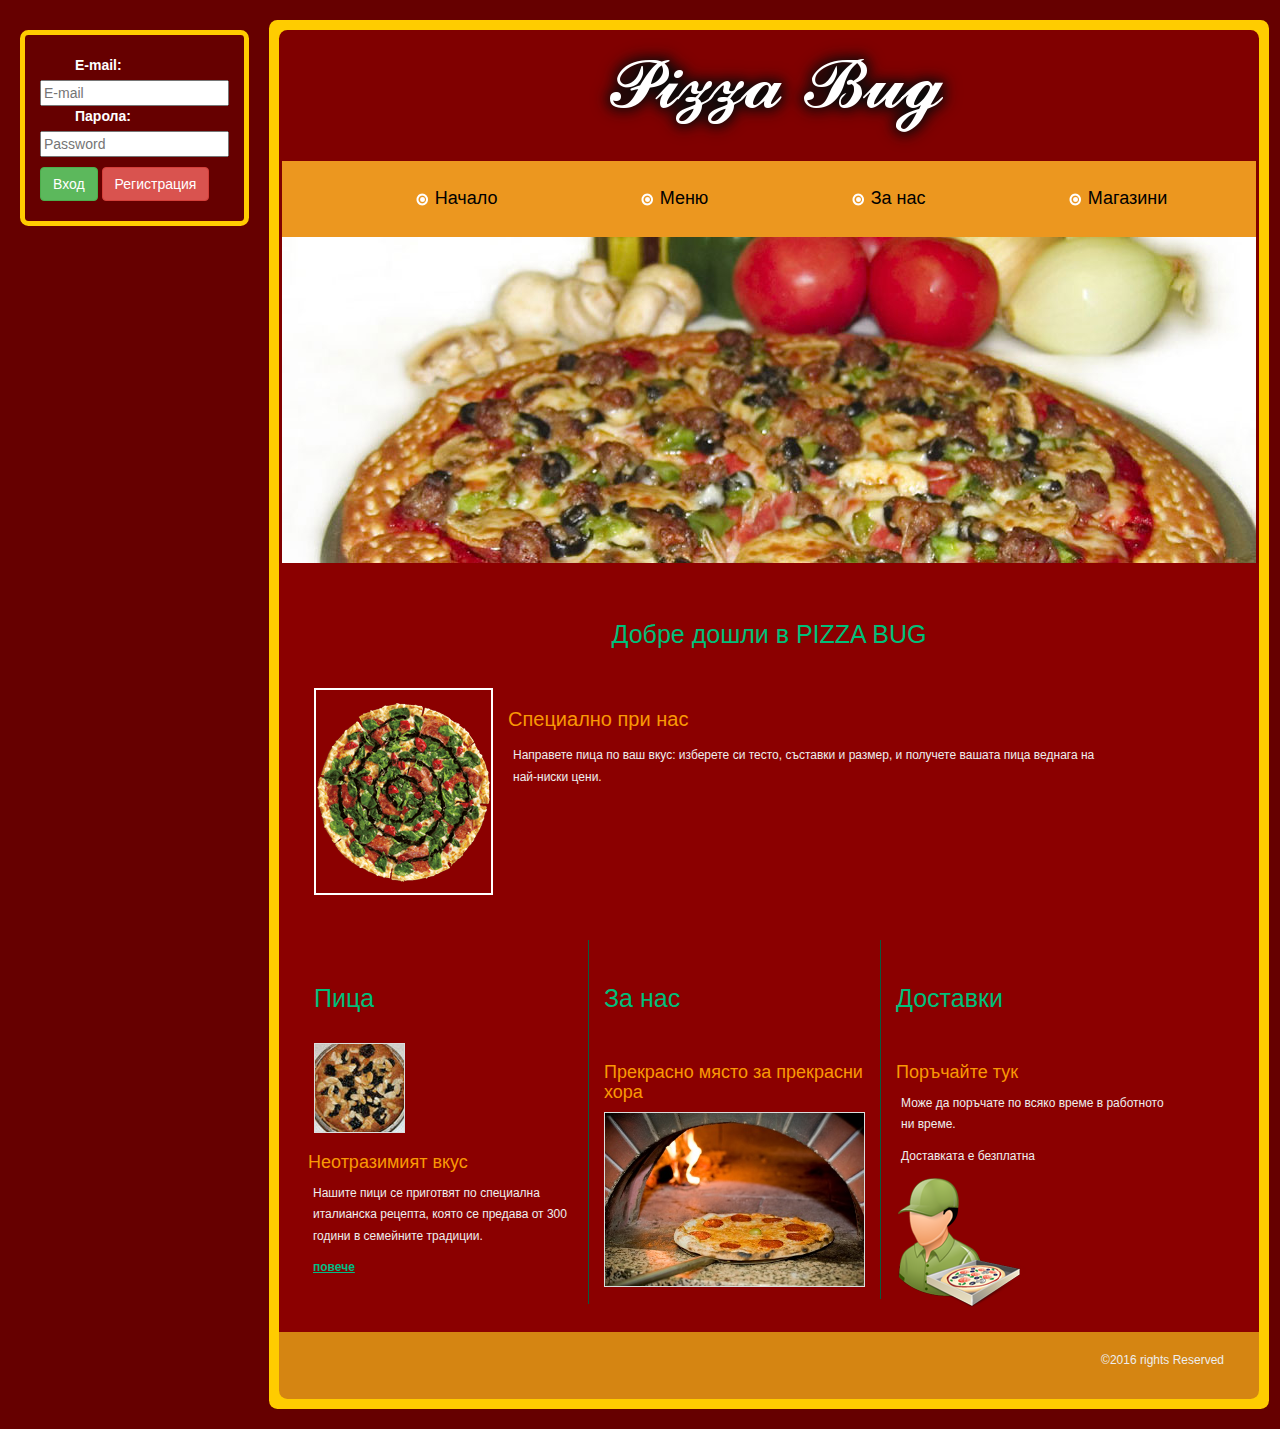
<file: front-end/index.html>
<!--A Design by W3layouts
Author: W3layout
Author URL: http://w3layouts.com
License: Creative Commons Attribution 3.0 Unported
License URL: http://creativecommons.org/licenses/by/3.0/
-->
<!DOCTYPE HTML>
<head>
<title>Pizza-Bug | Начало</title>
<meta http-equiv="Content-Type" content="text/html; charset=utf-8" />
<link href="css/style.css" rel="stylesheet" type="text/css" media="all" />
<link href="bootstrap-3.3.6-dist/css/bootstrap.css" rel="stylesheet"
	type="text/css" media="all" />
<script src="js/jquery-2.2.0.min.js"></script>
<script src="js/custom.js"></script>
</head>
<body>
	<div id="left_side_content">
		<div id="login" class="login">
			<form name="login">
				<label for="email">E-mail:</label>
				<input id="email" type="text" placeholder="E-mail" value="">
				<label for="password">Парола:</label>
				<input id="password" type="password" placeholder="Password" value="">
				<div>
					<button class="btn btn-success">Вход</button>
					<a class="btn btn-danger" href="register.html">Регистрация</a>
				</div>
			</form>
		</div>
	</div>
	<div class="wrap">
		<div class="wrapper">
			<div class="header">
				<div class="header_top">
					<div class="logo">
						<a href="#"><img src="images/pizza/logo1.png" alt="" /></a>
					</div>
					<div class="clear"></div>
				</div>
				<div class="header_bottom">
					<div class="menu">
						<ul>
							<li><a href="index.html"><img src="images/list_img.png"
									alt="" />Начало</a></li>
							<li><a href="menu.html"><img src="images/list_img.png"
									alt="" />Меню</a></li>
							<li><a href="about.html"><img src="images/list_img.png"
									alt="" />За нас</a></li>
							<li><a href="shops.html"><img src="images/list_img.png"
									alt="" />Магазини</a></li>
						</ul>
					</div>
					<div class="header_img">
						<img src="images/header_img.jpg" alt="" />
					</div>
				</div>
			</div>
			<div class="main">
				<div class="main_top">
					<h1>Добре дошли в PIZZA BUG</h1>
					<div class="clear"></div>
				</div>
				<div class="content_top">
					<div class="content_top_img">
						<img src="images/pizza/pizza_CherryPepperBombshell.png" alt="" />
					</div>
					<div class="content_top_data">
						<h3>Специално при нас</h3>
						<p>Направете пица по ваш вкус: изберете си тесто, съставки и размер, и получете вашата пица веднага на най-ниски цени.
						</p>
					</div>
					<div class="clear"></div>
				</div>
				<div class="boxes">
					<div class="box1">
						<div class="box_top">
							<h2>Пица</h2>
							<div class="clear"></div>
						</div>
						<div class="box1_img">
							<img src="images/box1_img.jpg" alt="" />
						</div>
						<div class="box1_data">
						
							<h3>Неотразимият вкус</h3>
							<p>Нашите пици се приготвят по специална италианска рецепта, която се предава от 300 години в семейните традиции.</p>
							<p>
								<span>повече</span>
							</p>
						</div>
						<div class="clear"></div>
					</div>
					<div class="box2">
						<div class="box_top">
							<h2>За нас</h2>
							<div class="clear"></div>
						</div>
						<div class="box2_data">
							<h3>Прекрасно място за прекрасни хора</h3>
						</div>
						<div class="box1_img">
							<img src="images/pizza/pizzeria1.jpg" alt="" />
						</div>
					</div>
					<div class="box3">
						<div class="box_top">
							<h2>Доставки</h2>
							<div class="clear"></div>
						</div>
						<div class="box1_data">
							<h3>Поръчайте тук</h3>
							<p>Може да поръчате по всяко време в работното ни време.</p>
							<p>Доставката е безплатна</p>
							<div class="box3_img">
								<img src="images/delivery.png" alt="" />
							</div>
						</div>
						<div class="clear"></div>
					</div>
					<div class="clear"></div>
				</div>
			</div>
			<div class="footer">
				<div class="copy_right">
					<p>©2016 rights Reserved</p>
				</div>
			</div>
		</div>
	</div>
</body>
</html>
</file>
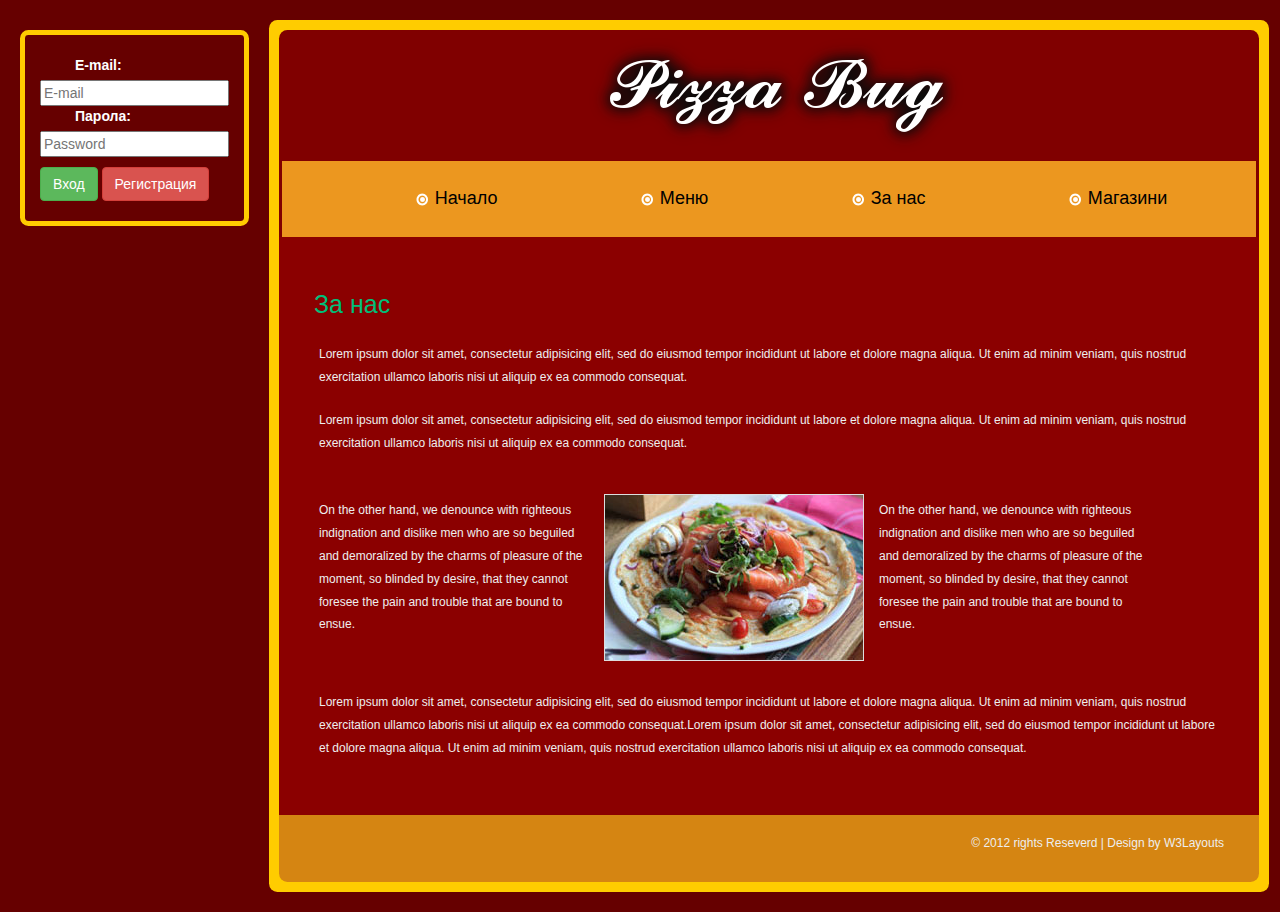
<file: front-end/about.html>
<!--A Design by W3layouts
Author: W3layout
Author URL: http://w3layouts.com
License: Creative Commons Attribution 3.0 Unported
License URL: http://creativecommons.org/licenses/by/3.0/
-->
<!DOCTYPE HTML>
<head>
<title>Pizza-Bug | За нас</title>
<meta http-equiv="Content-Type" content="text/html; charset=utf-8" />
<link href="css/style.css" rel="stylesheet" type="text/css" media="all"/>
<link href="bootstrap-3.3.6-dist/css/bootstrap.css" rel="stylesheet" type="text/css" media="all"/>
<script src="js/jquery-2.2.0.min.js"></script>
<script src="js/custom.js"></script>
</head>
<body>
	<div id="left_side_content">
		<div id="login" class="login">
			<form name="login">
				<label for="email">E-mail:</label>
				<input id="email" type="text" placeholder="E-mail" value="">
				<label for="password">Парола:</label>
				<input id="password" type="password" placeholder="Password" value="">
				<div>
					<button class="btn btn-success">Вход</button>
					<a class="btn btn-danger" href="register.html">Регистрация</a>
				</div>
			</form>
		</div>
	</div>
<div class="wrap">
	<div class="wrapper">
	   <div class="header">
		  <div class="header_top">
			  <div class="logo">
				 <a href="index.html"><img src="images/pizza/logo1.png" alt="" /></a>
			 </div>
		<div class="clear"></div>
		</div>
	   <div class="header_bottom">
           <div class="menu">
			<ul>
				<li><a href="index.html"><img src="images/list_img.png" alt="" />Начало</a></li>
				<li><a href="menu.html"><img src="images/list_img.png" alt="" />Меню</a></li>
				<li><a href="about.html"><img src="images/list_img.png" alt="" />За нас</a></li>
				<li><a href="shops.html"><img src="images/list_img.png" alt="" />Магазини</a></li>
			</ul>
         </div>
       </div>
    </div>
 <div class="main">
     <div class="main_top">
          <h2>За нас</h2>
      <div class="clear"></div>
     </div>
       <div class="about_data">
		 <p>Lorem ipsum dolor sit amet, consectetur adipisicing elit, sed do eiusmod tempor incididunt ut labore et dolore magna aliqua. Ut enim ad minim veniam, quis nostrud exercitation ullamco laboris nisi ut aliquip ex ea commodo consequat.</p>
		 <p>Lorem ipsum dolor sit amet, consectetur adipisicing elit, sed do eiusmod tempor incididunt ut labore et dolore magna aliqua. Ut enim ad minim veniam, quis nostrud exercitation ullamco laboris nisi ut aliquip ex ea commodo consequat.</p>
         <div class="grid">
            <div class="grid_data">
                <p>On the other hand, we denounce with righteous indignation and dislike men who are so beguiled and demoralized by the charms of pleasure of the moment, so blinded by desire, that they cannot foresee the pain and trouble that are bound to ensue.</p>
            </div>
                <img src="images/about_img1.jpg" alt="" />
			<div class="grid_data">
			<p>On the other hand, we denounce with righteous indignation and dislike men who are so beguiled and demoralized by the charms of pleasure of the moment, so blinded by desire, that they cannot foresee the pain and trouble that are bound to ensue.</p>
			</div>
             <div class="clear"></div>
         </div>
             <p>Lorem ipsum dolor sit amet, consectetur adipisicing elit, sed do eiusmod tempor incididunt ut labore et dolore magna aliqua. Ut enim ad minim veniam, quis nostrud exercitation ullamco laboris nisi ut aliquip ex ea commodo consequat.Lorem ipsum dolor sit amet, consectetur adipisicing elit, sed do eiusmod tempor incididunt ut labore et dolore magna aliqua. Ut enim ad minim veniam, quis nostrud exercitation ullamco laboris nisi ut aliquip ex ea commodo consequat.</p>
         </div>
  </div>
     <div class="footer">
         <div class="copy_right">
	        <p>© 2012 rights Reseverd | Design by<a href="http://www.w3layouts.com"> W3Layouts</a></p>
	     </div>
      </div>
</div>
</div>
</body>
</html>
</file>
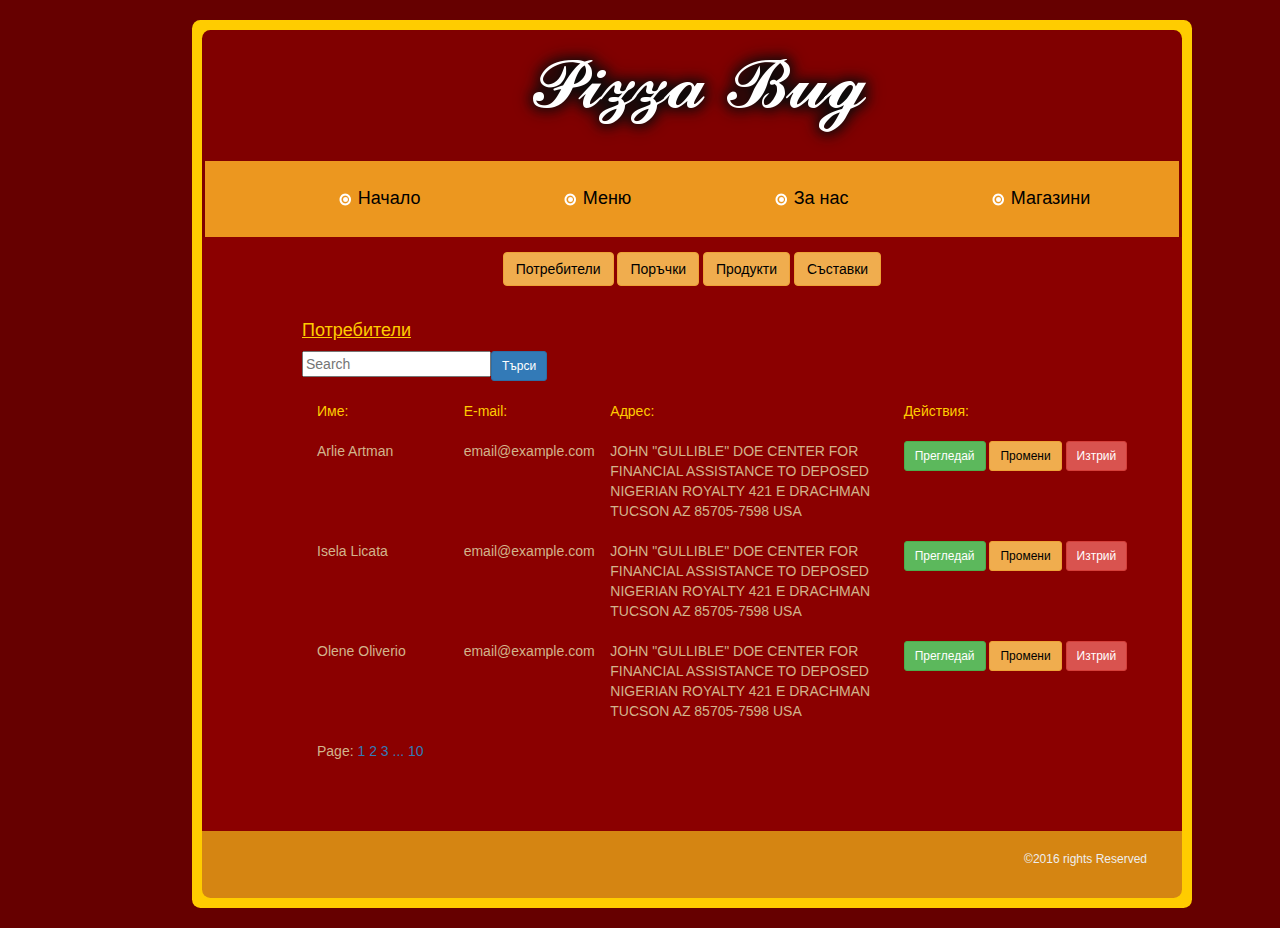
<file: front-end/admin.html>
<!--A Design by W3layouts
Author: W3layout
Author URL: http://w3layouts.com
License: Creative Commons Attribution 3.0 Unported
License URL: http://creativecommons.org/licenses/by/3.0/
-->
<!DOCTYPE HTML>
<head>
<title>Pizza-Bug | Меню</title>
<meta http-equiv="Content-Type" content="text/html; charset=utf-8" />
<link href="css/style.css" rel="stylesheet" type="text/css" media="all" />
<link href="bootstrap-3.3.6-dist/css/bootstrap.css" rel="stylesheet"
	type="text/css" media="all" />
<script src="js/jquery-2.2.0.min.js"></script>
<script src="js/custom.js"></script>
</head>
<body>
	<div id="left_side_content">&nbsp;</div>
	<div class="wrap">
		<div class="wrapper">
			<div class="header">
				<div class="header_top">
					<div class="logo">
						<a href="index.html"><img src="images/pizza/logo1.png" alt="" /></a>
					</div>
					<div class="clear"></div>
				</div>
				<div class="header_bottom">
					<div class="menu">
						<ul>
							<li><a href="index.html"><img src="images/list_img.png"
									alt="" />Начало</a></li>
							<li><a href="menu.html"><img src="images/list_img.png"
									alt="" />Меню</a></li>
							<li><a href="about.html"><img src="images/list_img.png"
									alt="" />За нас</a></li>
							<li><a href="shops.html"><img src="images/list_img.png"
									alt="" />Магазини</a></li>
						</ul>
					</div>
				</div>
			</div>
			<div class="main">
				<div class="main_top">
					<p>
						<button type="button" class="btn btn btn-warning">Потребители</button>
						<button type="button" class="btn btn btn-warning">Поръчки</button>
						<button type="button" class="btn btn btn-warning">Продукти</button>
						<button type="button" class="btn btn btn-warning">Съставки</button>
					</p>
					<div class="clear"></div>
				</div>
				<div class="admin_panel">
					<h4>Потребители</h4>
					<div class="search_field"><input type="text" value="" placeholder="Search" /><button class="btn btn-sm btn-primary">Търси</button></div>
					<div class="container table">
						<div class="row table_head">
							<div class="col-sm-2">
								Име:
							</div>
							<div class="col-sm-2">
								E-mail:
							</div>
							<div class="col-sm-4">
								Адрес:
							</div>
							<div class="col-sm-4">
								Действия:
							</div>
						</div>
						<div class="row">
							<div class="col-sm-2">
								Arlie Artman
							</div>
							<div class="col-sm-2">
								email@example.com
							</div>
							<div class="col-sm-4">
								JOHN "GULLIBLE" DOE
							    CENTER FOR FINANCIAL ASSISTANCE TO DEPOSED NIGERIAN ROYALTY
							    421 E DRACHMAN
							    TUCSON AZ 85705-7598
							    USA
							</div>
							<div class="col-sm-4">
								<a class="btn btn-sm btn-success">Прегледай</a>
								<a class="btn btn-sm btn-warning">Промени</a>
								<a class="btn btn-sm btn-danger">Изтрий</a>
							</div>
						</div>
						<div class="row">
							<div class="col-sm-2">
								Isela Licata
							</div>
							<div class="col-sm-2">
								email@example.com
							</div>
							<div class="col-sm-4">
								JOHN "GULLIBLE" DOE
							    CENTER FOR FINANCIAL ASSISTANCE TO DEPOSED NIGERIAN ROYALTY
							    421 E DRACHMAN
							    TUCSON AZ 85705-7598
							    USA
							</div>
							<div class="col-sm-4">
								<a class="btn btn-sm btn-success">Прегледай</a>
								<a class="btn btn-sm btn-warning">Промени</a>
								<a class="btn btn-sm btn-danger">Изтрий</a>
							</div>
						</div>
						<div class="row">
							<div class="col-sm-2">
								Olene Oliverio
							</div>
							<div class="col-sm-2">
								email@example.com
							</div>
							<div class="col-sm-4">
								JOHN "GULLIBLE" DOE
							    CENTER FOR FINANCIAL ASSISTANCE TO DEPOSED NIGERIAN ROYALTY
							    421 E DRACHMAN
							    TUCSON AZ 85705-7598
							    USA
							</div>
							<div class="col-sm-4">
								<a class="btn btn-sm btn-success">Прегледай</a>
								<a class="btn btn-sm btn-warning">Промени</a>
								<a class="btn btn-sm btn-danger">Изтрий</a>
							</div>
						</div>
						<div class="row">
							<div class="col-lg-12">
								Page: <a>1 2 3 ... 10</a>
							</div>
						</div>
					</div>
					<div class="clear"></div>
				</div>
			</div>
			<div class="footer">
				<div class="copy_right">
					<p>©2016 rights Reserved</p>
				</div>
			</div>
		</div>
	</div>
</body>
</html>
</file>
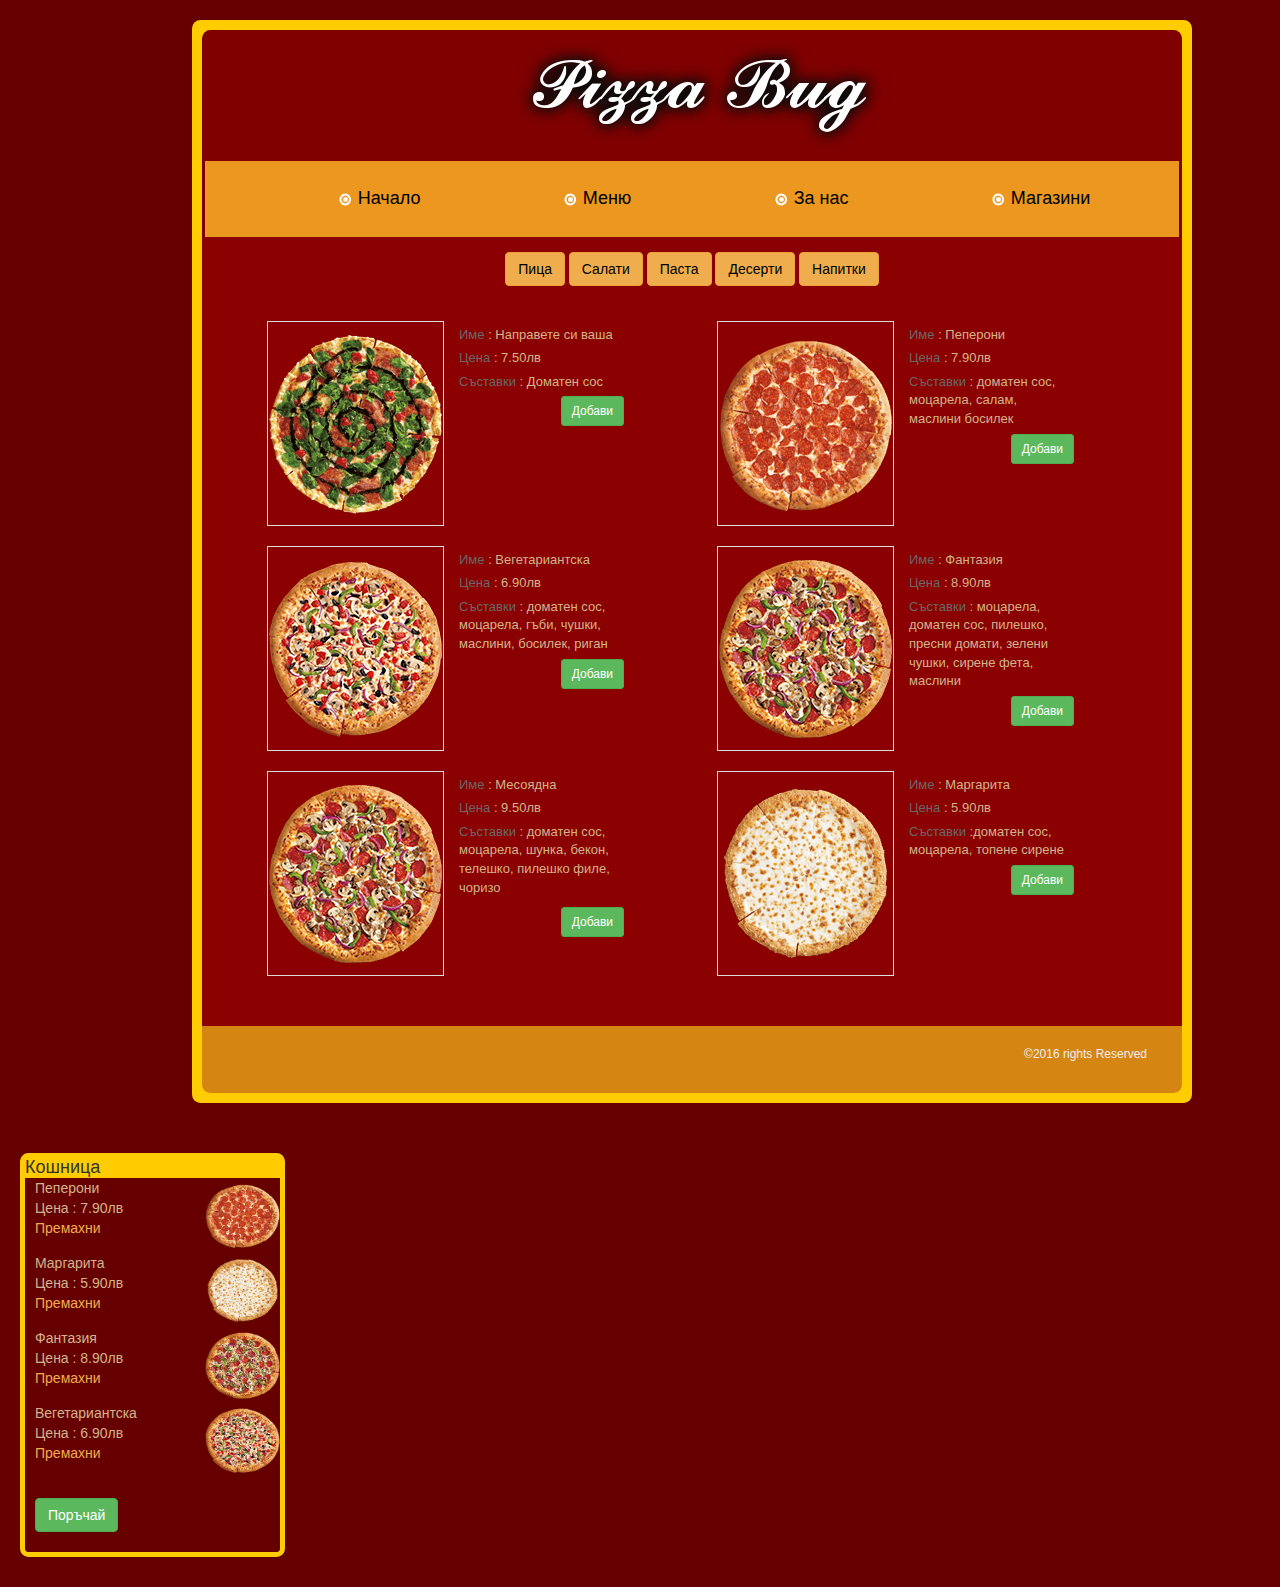
<file: front-end/logged_in-menu.html>
<!--A Design by W3layouts
Author: W3layout
Author URL: http://w3layouts.com
License: Creative Commons Attribution 3.0 Unported
License URL: http://creativecommons.org/licenses/by/3.0/
-->
<!DOCTYPE HTML>
<head>
<title>Pizza-Bug | Меню</title>
<meta http-equiv="Content-Type" content="text/html; charset=utf-8" />
<link href="css/style.css" rel="stylesheet" type="text/css" media="all" />
<link href="bootstrap-3.3.6-dist/css/bootstrap.css" rel="stylesheet"
	type="text/css" media="all" />
<script src="js/jquery-2.2.0.min.js"></script>
<script src="js/custom.js"></script>
</head>
<body>
	<div id="left_side_content">&nbsp;</div>
	<div class="wrap">
		<div class="wrapper">
			<div class="header">
				<div class="header_top">
					<div class="logo">
						<a href="index.html"><img src="images/pizza/logo1.png" alt="" /></a>
					</div>
					<div class="clear"></div>
				</div>
				<div class="header_bottom">
					<div class="menu">
						<ul>
							<li><a href="index.html"><img src="images/list_img.png"
									alt="" />Начало</a></li>
							<li><a href="menu.html"><img src="images/list_img.png"
									alt="" />Меню</a></li>
							<li><a href="about.html"><img src="images/list_img.png"
									alt="" />За нас</a></li>
							<li><a href="shops.html"><img src="images/list_img.png"
									alt="" />Магазини</a></li>
						</ul>
					</div>
				</div>
			</div>
			<div class="main">
				<div class="main_top">
					<p>
						<button type="button" class="btn btn btn-warning">Пица</button>
						<button type="button" class="btn btn btn-warning">Салати</button>
						<button type="button" class="btn btn btn-warning">Паста</button>
						<button type="button" class="btn btn btn-warning">Десерти</button>
						<button type="button" class="btn btn btn-warning">Напитки</button>
					</p>
					<div class="clear"></div>
				</div>
				<div class="about_data">
					<div class="pizza_details">
						<img src="images\pizza\pizza_CherryPepperBombshell.png" alt="" />
						<div class="desc">
							<ul>
								<li><span>Име</span> : Направете си ваша</li>
								<li><span>Цена</span> : 7.50лв</li>
								<li><span>Съставки</span> : Доматен сос</li>
								<li>
									<button type="button" class="btn btn-sm btn-success">Добави</button>
								</li>
							</ul>
						</div>
						<div class="clear"></div>
					</div>
					<div class="pizza_details">
						<img src="images/pizza/Pepperoni_Lovers_Pizza.png" alt="" />
						<div class="desc">
							<ul>
								<li><span>Име</span> : Пеперони</li>
								<li><span>Цена</span> : 7.90лв</li>
								<li><span>Съставки</span> : доматен сос, моцарела, салам,
									маслини босилек</li>
								<li>
									<button type="button" class="btn btn-sm btn-success">Добави</button>
								</li>
							</ul>
						</div>
						<div class="clear"></div>
					</div>
					<div class="pizza_details">
						<img src="images/pizza/Classic_Veggie_Lovers_Pizza.png" alt="" />
						<div class="desc">
							<ul>
								<li><span>Име</span> : Вегетариантска</li>
								<li><span>Цена</span> : 6.90лв</li>
								<li><span>Съставки</span> : доматен сос, моцарела, гъби,
									чушки, маслини, босилек, риган</li>
								<li>
									<button type="button" class="btn btn-sm btn-success">Добави</button>
								</li>
							</ul>
						</div>
						<div class="clear"></div>
					</div>
					<div class="pizza_details">
						<img src="images/pizza/Classic_Supreme_Pizza.png" alt="" />
						<div class="desc">
							<ul>
								<li><span>Име</span> : Фантазия</li>
								<li><span>Цена</span> : 8.90лв</li>
								<li><span>Съставки</span> : моцарела, доматен сос, пилешко,
									пресни домати, зелени чушки, сирене фета, маслини</li>
								<li></li>
								<li>
									<button type="button" class="btn btn-sm btn-success">Добави</button>
								</li>
							</ul>
						</div>
						<div class="clear"></div>
					</div>
					<div class="pizza_details">
						<img src="images/pizza/Classic_Supreme_Pizza.png" alt="" />
						<div class="desc">
							<ul>
								<li><span>Име</span> : Месоядна</li>
								<li><span>Цена</span> : 9.50лв</li>
								<li><span>Съставки</span> : доматен сос, моцарела, шунка,
									бекон, телешко, пилешко филе, чоризо</li>
								<li>
								<div class="dobavi_button">
									<button type="button" class="btn btn-sm btn-success">Добави</button>
								</div>
								</li>
								
							</ul>
						</div>
						<div class="clear"></div>
					</div>
					<div class="pizza_details">
						<img src="images/pizza/Ultimate_Cheese_Lovers_Pizza.png" alt="" />
						<div class="desc">
							<ul>
								<li><span>Име</span> : Маргарита</li>
								<li><span>Цена</span> : 5.90лв</li>
								<li><span>Съставки</span> :доматен сос, моцарела, топене
									сирене</li>
								<li>
									<button type="button" class="btn btn-sm btn-success">Добави</button>
								</li>
							</ul>
						</div>
						<div class="clear"></div>
					</div>

					<div class="clear"></div>
				</div>
			</div>
			<div class="footer">
				<div class="copy_right">
					<p>©2016 rights Reserved</p>
				</div>
			</div>
		</div>
	</div>
	<div id="right_side_content">
		<div id="shopping_cart">
			<div class="heading">
				<h4>Кошница</h4>
			</div>
			<div id="shopping_cart_container">
				<div class="product">
					<img src="images/pizza/Pepperoni_Lovers_Pizza.png" alt="Пеперони" width="75px" height="75px" />
					<div class="desc">
						<span>Пеперони<br />
						Цена : 7.90лв</span><br />
						<a href="javascript:;">Премахни</a>
					</div>
				</div>
				<div class="product">
					<img src="images/pizza/Ultimate_Cheese_Lovers_Pizza.png" alt="Маргарита" width="75px" height="75px" />
					<div class="desc">
						<span>Маргарита<br />
						Цена : 5.90лв</span><br />
						<a href="javascript:;">Премахни</a>
					</div>
				</div>
				<div class="product">
					<img src="images/pizza/Classic_Supreme_Pizza.png" alt="Фантазия" width="75px" height="75px" />
					<div class="desc">
						<span>Фантазия<br />
						Цена : 8.90лв</span><br />
						<a href="javascript:;">Премахни</a>
					</div>
				</div>
				<div class="product">
					<img src="images/pizza/Classic_Veggie_Lovers_Pizza.png" alt="Вегетариантска" width="75px" height="75px" />
					<div class="desc">
						<span>Вегетариантска<br />
						Цена : 6.90лв</span><br />
						<a href="javascript:;">Премахни</a>
					</div>
				</div>
			</div>
			<div class="bottom">
				<a class="btn btn-success">Поръчай</a>
			</div>
		</div>
	</div>
</body>
</html>
</file>
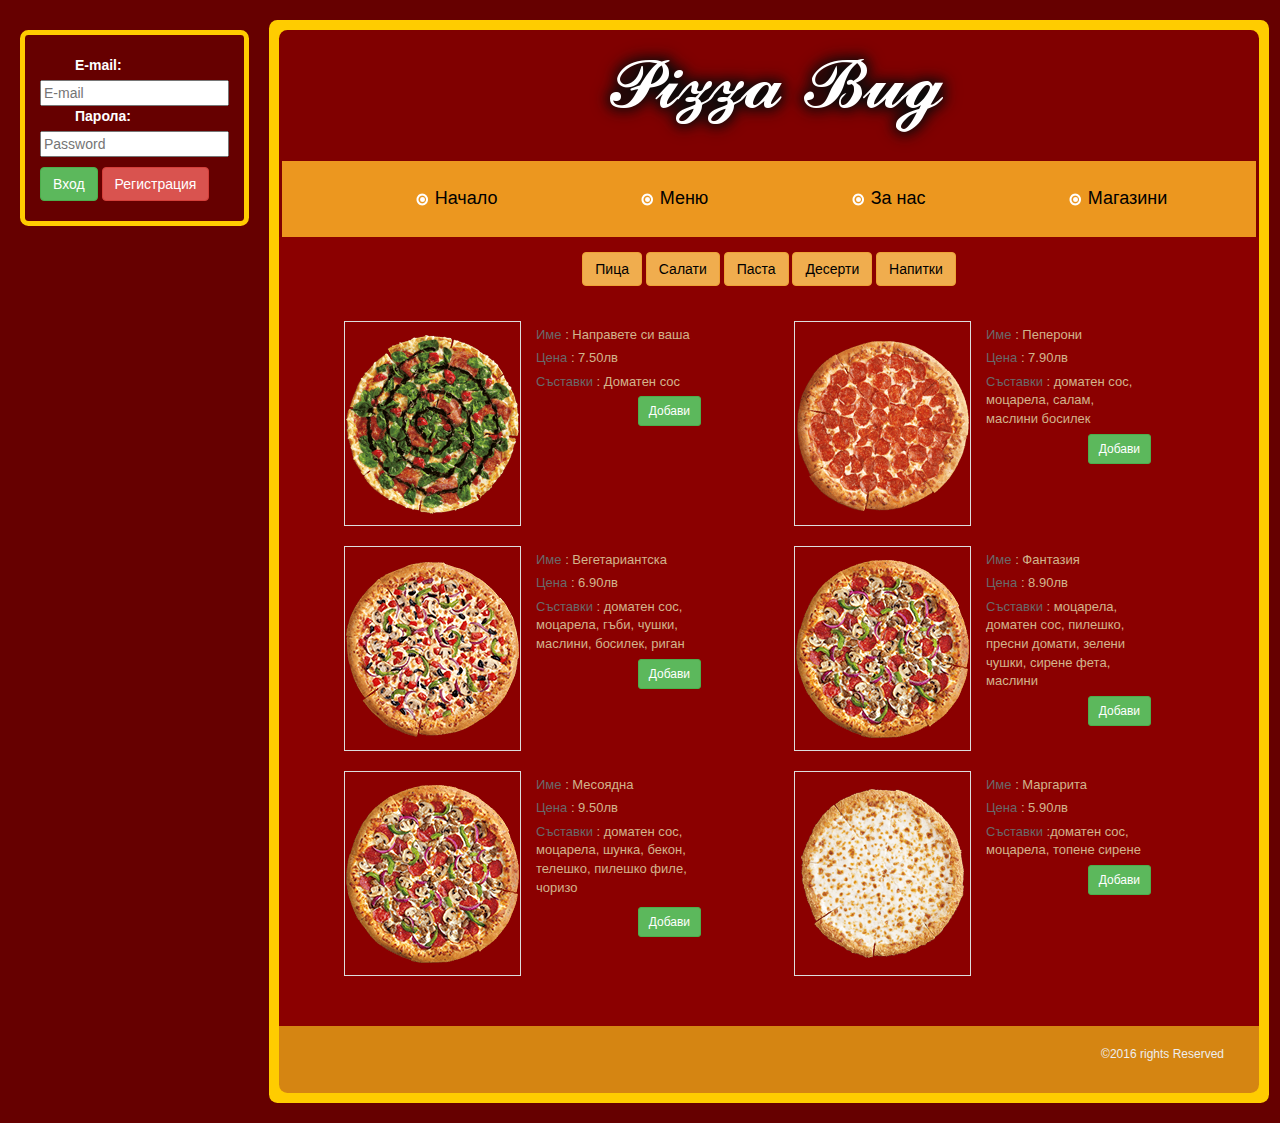
<file: front-end/menu.html>
<!--A Design by W3layouts
Author: W3layout
Author URL: http://w3layouts.com
License: Creative Commons Attribution 3.0 Unported
License URL: http://creativecommons.org/licenses/by/3.0/
-->
<!DOCTYPE HTML >
<html>
<title>Pizza-Bug | Меню</title>
<head>
<meta http-equiv="Content-Type" content="text/html; charset=utf-8" />
<link href="css/style.css" rel="stylesheet" type="text/css" media="all" />
<link href="bootstrap-3.3.6-dist/css/bootstrap.css" rel="stylesheet"
	type="text/css" media="all" />
<script src="js/jquery-2.2.0.min.js"></script>
<script src="js/custom.js"></script>
</head>
<body>
	<div id="left_side_content">
		<div id="login" class="login">
			<form name="login">
				<label for="email">E-mail:</label>
				<input id="email" type="text" placeholder="E-mail" value="">
				<label for="password">Парола:</label>
				<input id="password" type="password" placeholder="Password" value="">
				<div>
					<button class="btn btn-success">Вход</button>
					<a class="btn btn-danger" href="register.html">Регистрация</a>
				</div>
			</form>
		</div>
	</div>
	<div class="wrap">
		<div class="wrapper">
			<div class="header">
				<div class="header_top">
					<div class="logo">
						<a href="index.html"><img src="images/pizza/logo1.png" alt="" /></a>
					</div>
					<div class="clear"></div>
				</div>
				<div class="header_bottom">
					<div class="menu">
						<ul>
							<li><a href="index.html"><img src="images/list_img.png"
									alt="" />Начало</a></li>
							<li><a href="menu.html"><img src="images/list_img.png"
									alt="" />Меню</a></li>
							<li><a href="about.html"><img src="images/list_img.png"
									alt="" />За нас</a></li>
							<li><a href="shops.html"><img src="images/list_img.png"
									alt="" />Магазини</a></li>
						</ul>
					</div>
				</div>
			</div>
			<div class="main">
				<div class="main_top">
					<p>
						<button type="button" class="btn btn btn-warning">Пица</button>
						<button type="button" class="btn btn btn-warning">Салати</button>
						<button type="button" class="btn btn btn-warning">Паста</button>
						<button type="button" class="btn btn btn-warning">Десерти</button>
						<button type="button" class="btn btn btn-warning">Напитки</button>
					</p>
					<div class="clear"></div>
				</div>
				<div class="about_data">
					<div class="pizza_details">
						<img src="images\pizza\pizza_CherryPepperBombshell.png" alt="" />
						<div class="desc">
							<ul>
								<li><span>Име</span> : Направете си ваша</li>
								<li><span>Цена</span> : 7.50лв</li>
								<li><span>Съставки</span> : Доматен сос</li>
								<li>
									<button type="button" class="btn btn-sm btn-success">Добави</button>
								</li>
							</ul>
						</div>
						<div class="clear"></div>
					</div>
					<div class="pizza_details">
						<img src="images/pizza/Pepperoni_Lovers_Pizza.png" alt="" />
						<div class="desc">
							<ul>
								<li><span>Име</span> : Пеперони</li>
								<li><span>Цена</span> : 7.90лв</li>
								<li><span>Съставки</span> : доматен сос, моцарела, салам,
									маслини босилек</li>
								<li>
									<button type="button" class="btn btn-sm btn-success">Добави</button>
								</li>
							</ul>
						</div>
						<div class="clear"></div>
					</div>
					<div class="pizza_details">
						<img src="images/pizza/Classic_Veggie_Lovers_Pizza.png" alt="" />
						<div class="desc">
							<ul>
								<li><span>Име</span> : Вегетариантска</li>
								<li><span>Цена</span> : 6.90лв</li>
								<li><span>Съставки</span> : доматен сос, моцарела, гъби,
									чушки, маслини, босилек, риган</li>
								<li>
									<button type="button" class="btn btn-sm btn-success">Добави</button>
								</li>
							</ul>
						</div>
						<div class="clear"></div>
					</div>
					<div class="pizza_details">
						<img src="images/pizza/Classic_Supreme_Pizza.png" alt="" />
						<div class="desc">
							<ul>
								<li><span>Име</span> : Фантазия</li>
								<li><span>Цена</span> : 8.90лв</li>
								<li><span>Съставки</span> : моцарела, доматен сос, пилешко,
									пресни домати, зелени чушки, сирене фета, маслини</li>
								<li></li>
								<li>
									<button type="button" class="btn btn-sm btn-success">Добави</button>
								</li>
							</ul>
						</div>
						<div class="clear"></div>
					</div>
					<div class="pizza_details">
						<img src="images/pizza/Classic_Supreme_Pizza.png" alt="" />
						<div class="desc">
							<ul>
								<li><span>Име</span> : Месоядна</li>
								<li><span>Цена</span> : 9.50лв</li>
								<li><span>Съставки</span> : доматен сос, моцарела, шунка,
									бекон, телешко, пилешко филе, чоризо</li>
								<li>
								<div class="dobavi_button">
									<button type="button" class="btn btn-sm btn-success">Добави</button>
								</div>
								</li>
								
							</ul>
						</div>
						<div class="clear"></div>
					</div>
					<div class="pizza_details">
						<img src="images/pizza/Ultimate_Cheese_Lovers_Pizza.png" alt="" />
						<div class="desc">
							<ul>
								<li><span>Име</span> : Маргарита</li>
								<li><span>Цена</span> : 5.90лв</li>
								<li><span>Съставки</span> :доматен сос, моцарела, топене
									сирене</li>
								<li>
									<button type="button" class="btn btn-sm btn-success">Добави</button>
								</li>
							</ul>
						</div>
						<div class="clear"></div>
					</div>

					<div class="clear"></div>
				</div>
			</div>
			<div class="footer">
				<div class="copy_right">
					<p>©2016 rights Reserved</p>
				</div>
			</div>
		</div>
	</div>
</body>
</html>
</file>
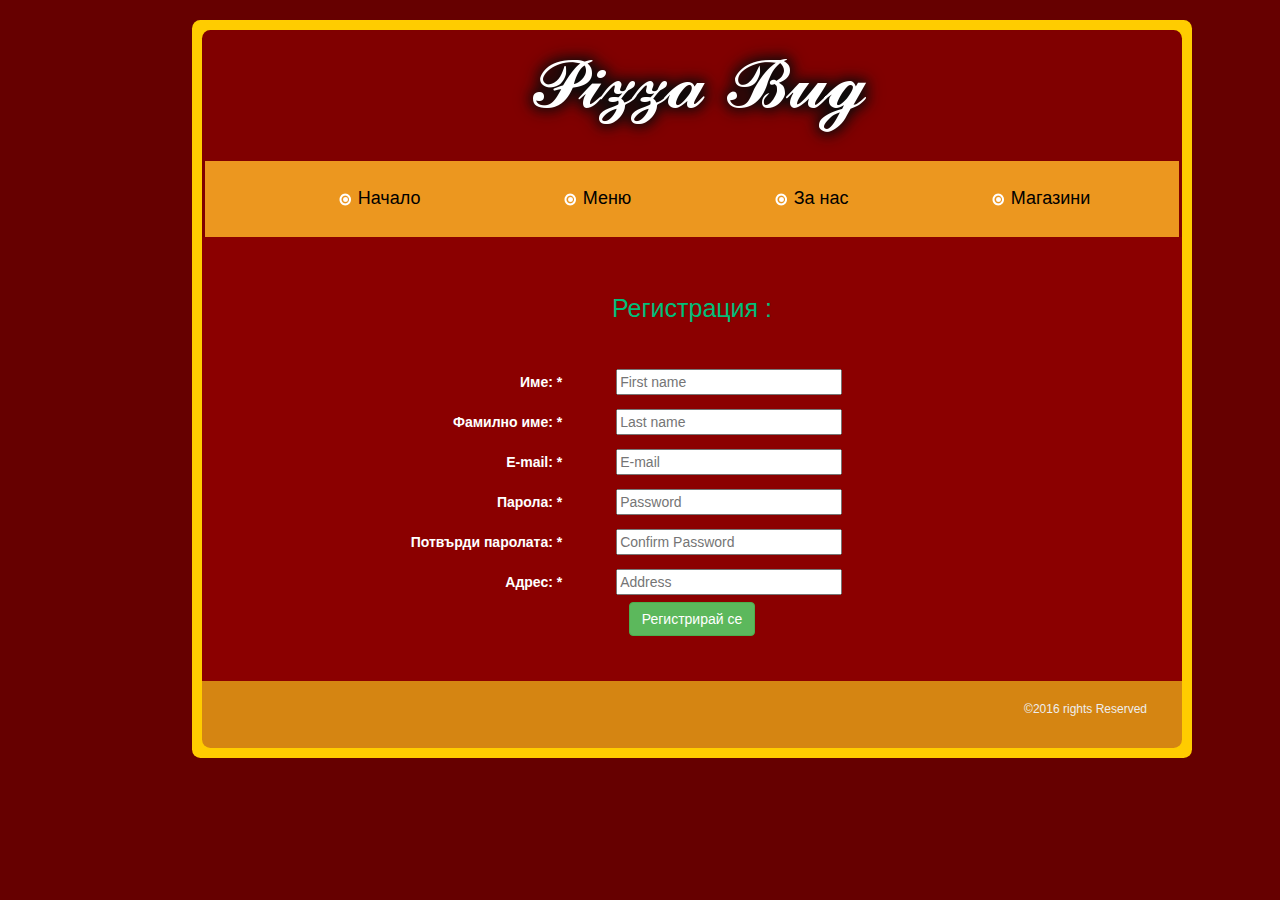
<file: front-end/register.html>
<!--A Design by W3layouts
Author: W3layout
Author URL: http://w3layouts.com
License: Creative Commons Attribution 3.0 Unported
License URL: http://creativecommons.org/licenses/by/3.0/
-->
<!DOCTYPE HTML>
<head>
<title>Pizza-Bug | Начало</title>
<meta http-equiv="Content-Type" content="text/html; charset=utf-8" />
<link href="css/style.css" rel="stylesheet" type="text/css" media="all" />
<link href="bootstrap-3.3.6-dist/css/bootstrap.css" rel="stylesheet"
	type="text/css" media="all" />
</head>
<body>
	<div id="left_side_content">&nbsp;</div>
	<div class="wrap">
		<div class="wrapper">
			<div class="header">
				<div class="header_top">
					<div class="logo">
						<a href="#"><img src="images/pizza/logo1.png" alt="" /></a>
					</div>
					<div class="clear"></div>
				</div>
				<div class="header_bottom">
					<div class="menu">
						<ul>
							<li><a href="index.html"><img src="images/list_img.png"
									alt="" />Начало</a></li>
							<li><a href="menu.html"><img src="images/list_img.png"
									alt="" />Меню</a></li>
							<li><a href="about.html"><img src="images/list_img.png"
									alt="" />За нас</a></li>
							<li><a href="shops.html"><img src="images/list_img.png"
									alt="" />Магазини</a></li>
						</ul>
					</div>
				</div>
			</div>
			<div class="main">
				<div class="main_top">
					<h1>Регистрация :</h1>
					<div class="clear"></div>
				</div>
				<div class="register_form" class="table">
					<form name="login">
						<div><label for="first_name">Име: *</label>
						<input id="first_name" type="text" placeholder="First name" value=""></div>
						<div><label for="last_name">Фамилно име: *</label>
						<input id="last_name" type="text" placeholder="Last name" value=""></div>
						<div><label for="email">E-mail: *</label>
						<input id="email" type="text" placeholder="E-mail" value=""></div>
						<div><label for="password">Парола: *</label>
						<input id="password" type="password" placeholder="Password" value=""></div>
						<div><label for="password2">Потвърди паролата: *</label>
						<input id="password2" type="password" placeholder="Confirm Password" value=""></div>
						<div><label for="address">Адрес: *</label>
						<input id="address" type="text" placeholder="Address" value=""></div>
						<div>
							<button class="btn btn-success">Регистрирай се</button>
						</div>
					</form>
					<div class="clear"></div>
				</div>
			</div>
			<div class="footer">
				<div class="copy_right">
					<p>©2016 rights Reserved</p>
				</div>
			</div>
		</div>
	</div>
</body>
</html>
</file>
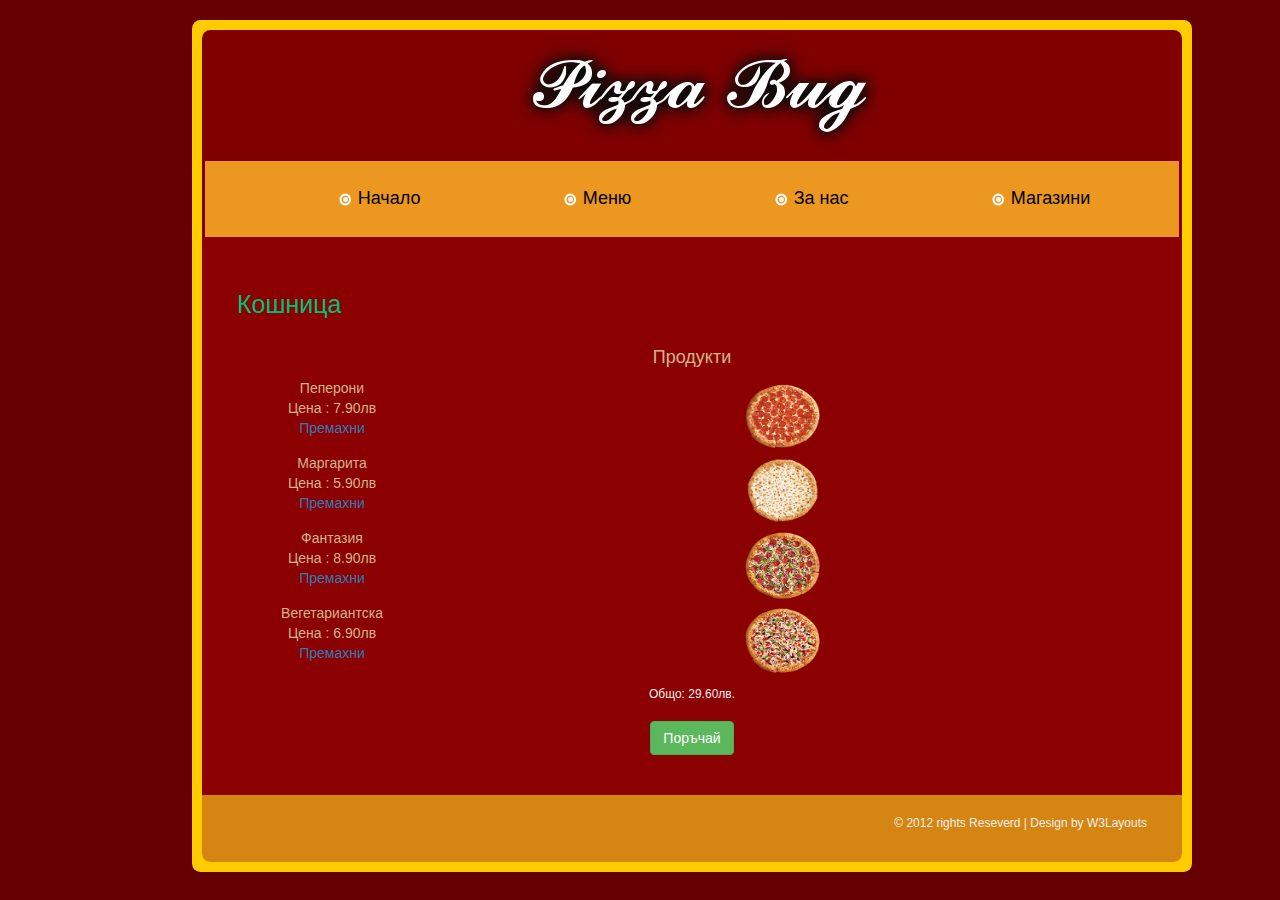
<file: front-end/shopping cart.html>
<!--A Design by W3layouts
Author: W3layout
Author URL: http://w3layouts.com
License: Creative Commons Attribution 3.0 Unported
License URL: http://creativecommons.org/licenses/by/3.0/
-->
<!DOCTYPE HTML>
<head>
<title>Pizza-Bug | Кошница</title>
<meta http-equiv="Content-Type" content="text/html; charset=utf-8" />
<link href="css/style.css" rel="stylesheet" type="text/css" media="all"/>
<link href="bootstrap-3.3.6-dist/css/bootstrap.css" rel="stylesheet" type="text/css" media="all"/>
<script src="js/jquery-2.2.0.min.js"></script>
</head>
<body>
<div id="left_side_content">&nbsp;</div>
<div class="wrap">
	<div class="wrapper">
	   <div class="header">
		  <div class="header_top">
			 <div class="logo">
				<a href="index.html"><img src="images/pizza/logo1.png" alt="" /></a>
			</div>
			<div class="clear"></div>
			</div>
		<div class="header_bottom">
		  <div class="menu">
			<ul>
				<li><a href="index.html"><img src="images/list_img.png" alt="" />Начало</a></li>
				<li><a href="menu.html"><img src="images/list_img.png" alt="" />Меню</a></li>
				<li><a href="about.html"><img src="images/list_img.png" alt="" />За нас</a></li>
				<li><a href="shops.html"><img src="images/list_img.png" alt="" />Магазини</a></li>
			</ul>
		  </div>
	  	  </div>
		</div>
   <div class="main">
		<div class="main_top">
		 <h2>Кошница</h2>
		 <div class="clear"></div>
		 </div>
		<div class="about_data">
			<div id="shopping_cart_page">
				<div>
					<h4>Продукти</h4>
				</div>
				<div id="shopping_cart_container">
					<div class="product">
						<img src="images/pizza/Pepperoni_Lovers_Pizza.png" alt="Пеперони" width="75px" height="75px" />
						<div class="desc">
							<span>Пеперони<br />
							Цена : 7.90лв</span><br />
							<a href="javascript:;">Премахни</a>
						</div>
					</div>
					<div class="product">
						<img src="images/pizza/Ultimate_Cheese_Lovers_Pizza.png" alt="Маргарита" width="75px" height="75px" />
						<div class="desc">
							<span>Маргарита<br />
							Цена : 5.90лв</span><br />
							<a href="javascript:;">Премахни</a>
						</div>
					</div>
					<div class="product">
						<img src="images/pizza/Classic_Supreme_Pizza.png" alt="Фантазия" width="75px" height="75px" />
						<div class="desc">
							<span>Фантазия<br />
							Цена : 8.90лв</span><br />
							<a href="javascript:;">Премахни</a>
						</div>
					</div>
					<div class="product">
						<img src="images/pizza/Classic_Veggie_Lovers_Pizza.png" alt="Вегетариантска" width="75px" height="75px" />
						<div class="desc">
							<span>Вегетариантска<br />
							Цена : 6.90лв</span><br />
							<a href="javascript:;">Премахни</a>
						</div>
					</div>
				</div>
				<div>
					<p>Общо: 29.60лв.</p>
				</div>
				<div class="bottom">
					<a class="btn btn-success">Поръчай</a>
				</div>
			</div>
		</div>
   </div>
		<div class="footer">
		<div class="copy_right">
			<p>© 2012 rights Reseverd | Design by<a href="http://www.w3layouts.com"> W3Layouts</a></p>
			</div>
		</div>
   </div>
 </div>
</body>
</html>
</file>
<file: front-end/css/style.css>
/*
Author: W3layouts
Author URL: http://w3layouts.com
License: Creative Commons Attribution 3.0 Unported
License URL: http://creativecommons.org/licenses/by/3.0/
*/
/* reset */
html, body, div, span, applet, object, iframe, h1, h2, h3, h4, h5, h6, p,
	blockquote, pre, a, abbr, acronym, address, big, cite, code, del, dfn,
	em, img, ins, kbd, q, s, samp, small, strike, strong, sub, sup, tt, var,
	b, u, i, dl, dt, dd, ol, nav ul, nav li, fieldset, form, label, legend,
	table, caption, tbody, tfoot, thead, tr, th, td, article, aside, canvas,
	details, embed, figure, figcaption, footer, header, hgroup, menu, nav,
	output, ruby, section, summary, time, mark, audio, video {
	margin: 0;
	padding: 0;
	border: 0;
	font-size: 100%;
	font: inherit;
	vertical-align: baseline;
}

article, aside, details, figcaption, figure, footer, header, hgroup,
	menu, nav, section {
	display: block;
}

ol, ul {
	list-style: none;
	margin: 0;
	padding: 0;
}

blockquote, q {
	quotes: none;
}

blockquote:before, blockquote:after, q:before, q:after {
	content: '';
	content: none;
}

table {
	border-collapse: collapse;
	border-spacing: 0;
}
/* start editing from here */
a {
	text-decoration: none;
}

.txt-rt {
	text-align: right;
} /* text align right */
.txt-lt {
	text-align: left;
} /* text align left */
.txt-center {
	text-align: center;
} /* text align center */
.float-rt {
	float: right;
} /* float right */
.float-lt {
	float: left;
} /* float left */
.clear {
	clear: both;
} /* clear float */
.pos-relative {
	position: relative;
} /* Position Relative */
.pos-absolute {
	position: absolute;
} /* Position Absolute */
.vertical-base {
	vertical-align: baseline;
} /* vertical align baseline */
.vertical-top {
	vertical-align: top;
} /* vertical align top */
.underline {
	padding-bottom: 5px;
	border-bottom: 1px solid #eee;
	margin: 0 0 20px 0;
} /* Add 5px bottom padding and a underline */
nav.vertical ul li {
	display: block;
} /* vertical menu */
nav.horizontal ul li {
	display: inline-block;
} /* horizontal menu */
img {
	max-width: 100%;
}
/*end reset*/
body {
	font-family: Arial, Helvetica, sans-serif;
	background: #660000;
}

.wrap {
	width: 1000px;
	margin: 0 auto;
}

.wrapper {
	background: #FFCC00;
	border-radius: 0.6em;
	padding: 10px;
	margin: 20px 0;
}

.header {
	background: #800000;
	border-top-left-radius: 0.6em;
	border-top-right-radius: 0.6em;
}

.logo {
	text-align:center;
	padding-left: 15px;
}

.header_top_list {
	float: right;
	margin: 30px;
}

.header_top_list li {
	display: inline-block;
	cursor: pointer;
}

.header_bottom {
	
}

.header_img {
	padding-left: 3px;
}

.header_img img {
	display: block;
}

.menu {
	padding: 15px 15px;
	background: #ec971f;
	text-align: center;
	margin: 0 3px;
}

.menu li {
	display: inline-block;
	list-style-image: url(../images/list_img.png);
	padding-top: 10px;
	padding-left: 40px;
	margin: 0px 5%;
}

.menu li a {
	font-size: 18px;
	color: #000000;
}

.menu li a img {
	vertical-align: top;
}

.menu li.active a {
	color: #EA6904;
}

.menu li a:hover {
	color: #EA6904;
}

.main {
	background: #8B0000;
	/*background: -moz-linear-gradient(top, #fac695 0%, #005f3d 0%, #006d46 25%, #006d46
		74%, #006d46 100%);
	background: -webkit-gradient(linear, left top, left bottom, color-stop(0%, #fac695),
		color-stop(0%, #005f3d), color-stop(25%, #006d46),
		color-stop(74%, #006d46), color-stop(100%, #006d46));
	background: -webkit-linear-gradient(top, #fac695 0%, #005f3d 0%, #006d46 25%,
		#006d46 74%, #006d46 100%);
	background: -o-linear-gradient(top, #fac695 0%, #005f3d 0%, #006d46 25%, #006d46 74%
		, #006d46 100%);
	background: -ms-linear-gradient(top, #fac695 0%, #005f3d 0%, #006d46 25%, #006d46
		74%, #006d46 100%);
	background: linear-gradient(to bottom, #fac695 0%, #005f3d 0%, #006d46 25%, #006d46
		74%, #006d46 100%);
	filter: progid:DXImageTransform.Microsoft.gradient( startColorstr='#fac695',
		endColorstr='#006d46', GradientType=0);*/
}

.main_top {
	padding: 10px 35px;
}

.main_top p {
	text-align: center;
	padding: 5px 35px;
}

.main_top h1 {
	text-align: center;
	font-size: 25px;
	color: #00BF79;
	padding-top: 28px;
	font-size: 25px;
}

.main_top h2 {
	float: left;
	font-size: 25px;
	color: #00BF79;
	padding-top: 24px;
}

.main_top_strip {
	float: left;
	padding-left: 10px;
	padding-top: 20px;
}

.content_top {
	margin: 20px 35px;
}

.content_top_img {
	float: left;
}

.content_top_img img {
	border: 2px solid #FFF;
}

.content_top_data {
	float: left;
	width: 600px;
	margin-left: 15px;
}

.content_top_data h3 {
	font-size: 20px;
	color: #F99805;
}

.content_top_data p {
	font-size: 12px;
	color: #EEE;
	line-height: 1.8em;
	padding: 5px;
}

.boxes {
	padding: 25px 35px;
}

.box1 {
	float: left;
	width: 275px;
	border-right: 1px solid #095a3d;
	padding-bottom: 15px;
}

.box_top {
	padding: 20px 0;
}

.box_top h2 {
	float: left;
	font-size: 25px;
	color: #00BF79;
	padding-top: 5px;
}

.box_top_img {
	float: left;
	padding-left: 5px;
}

.box1_data {
	float: right;
	width: 280px;
}

.box1_data h3 {
	font-size: 18px;
	color: #F99805;
}

.box1_data p {
	font-size: 12px;
	color: #EEE;
	line-height: 1.8em;
	padding: 0 5px;
}

.box1_data p span {
	font-size: 12px;
	color: #00BB84;
	text-decoration: underline;
	font-weight: bold;
}

.box1_img {
	float: left;
	display: block;
}

.box1_img img {
	border: 1px solid #DDD;
}

.box2 {
	float: left;
	width: 292px;
	border-right: 1px solid #095a3d;
	padding: 0 15px 12px;
}

.box2_data {
	width: 270px;
}

.box2_data h3 {
	font-size: 18px;
	color: #F99805;
}

.box2_data p {
	font-size: 12px;
	color: #EEE;
	line-height: 1.8em;
	padding: 5px;
}

.box3 {
	float: left;
	width: 295px;
	padding-left: 15px;
}

.box3_img {
	float: left;
	display: block;
}

.footer {
	background: #d58512;
	padding: 20px;
	border-bottom-left-radius: 0.6em;
	border-bottom-right-radius: 0.6em;
}

.copy_right p {
	font-size: 12px;
	color: #EEE;
	padding-right: 15px;
	text-align: right;
}

.copy_right p a {
	font-size: 12px;
	color: #EEE;
}

.copy_right p a:hover {
	color: #FFF;
	border-bottom: 1px solid #FFF;
}
/* about */
.about_data {
	padding: 0 35px;
	padding-bottom: 40px;
}

.about_data p {
	font-size: 12px;
	color: #EEE;
	line-height: 1.9em;
	padding: 5px;
}

.grid {
	padding: 25px 0;
}

.grid img {
	float: left;
	border: 1px solid #DDD;
	margin: 0 10px;
}

.grid_data {
	float: left;
	width: 280px;
}

.grid_data p {
	font-size: 12px;
	color: #EEE;
	line-height: 1.9em;
	padding: 5px;
}
/* pizza */
.pizza_details {
	float: left;
	width: 450px;
	padding: 10px 30px;
}

.pizza_details img {
	float: left;
	border: 1px solid #DDD;
}

.desc {
	position:relative;
	float: left;
	width: 180px;
	padding-left: 10px;
}

.desc li {
	display: block;
	color: #D2B48C;
	margin: 5px;
	font-size: 13px;
}

.desc li span {
	color: #696969;
}

.desc li button {
	position: absolute;
	right: 0;
	bottom: -50;
}

.dobavi_button {
	position: absolute;
	right: 0;
	bottom: 0;
}
/* services */
.services_images {
	padding: 10px 0;
}

.services_img {
	float: left;
	width: 300px;
}

.services_img img {
	border: 1px solid #DDD;
	margin-left: 5px;
}

.services_img p {
	font-size: 12px;
	color: #EEE;
	line-height: 1.9em;
	padding: 5px;
}
/* contact */
.contact_address {
	float: left;
	padding: 25px 35px;
}

.contact_address h4 {
	font-size: 18px;
	color: #00BF79;
	text-decoration: underline;
	padding-top: 5px;
}

.contact_address p {
	font-size: 12px;
	color: #EEE;
	line-height: 1.8em;
	padding: 5px;
}

.address_data p span {
	text-decoration: underline;
	color: #CCC;
}

.map {
	padding: 20px 30px;
}

#map_wrapper {
    height: 400px;
}

#map_canvas {
    width: 100%;
    height: 100%;
}

#store_names {
	color: #EEE;
	padding: 35px 125px;
	float: right;
}

#store_names h4 {
	font-size: 18px;
	color: #00BF79;
	text-decoration: underline;
	padding: 5px 0;
}

.map h4 {
	font-size: 18px;
	color: #00BF79;
	text-decoration: underline;
	padding: 5px 0;
}

.feedback {
	padding-bottom: 30px;
}

.feed p {
	font-size: 12px;
	color: #EEE;
	line-height: 1.8em;
	padding: 5px 35px;
}

form label {
	display: block;
	margin-left: 35px;
	font-size: 14px;
	color: #FFF;
}

.feed form {
	padding-top: 10px;
	float: left;
	width: 400px;
}

.feed form input[type="text"] {
	padding: 8px;
	margin: 5px 0 20px 35px;
	display: block;
	width: 300px;
	border: 1px solid #DDD;
	background: none;
	outline: none;
	color: #DDD;
	font-family: Arial, Helvetica, sans-serif;
}

.feed textarea {
	padding: 8px;
	margin: 5px 0 20px 35px;
	display: block;
	width: 300px;
	height: 100px;
	background: none;
	border: 1px solid #DDD;
	outline: none;
	color: #DDD;
	resize: none;
	font-family: Arial, Helvetica, sans-serif;
}

.feed form input[type="submit"] {
	padding: 7px 15px;
	color: #666666;
	font-size: 14px;
	cursor: pointer;
	margin-left: 35px;
	background: #FFF url(../images/large-button-overlay.png);
	-webkit-border-radius: 5px;
	border-radius: 2px;
	border: 1px solid #CCCCCC;
	color: #666666 !important;
	text-shadow: 0 1px 1px #FFFFFF;
	-moz-box-shadow: 0 1px 3px rgba(0, 0, 0, 0.50);
	-webkit-box-shadow: 0 1px 3px rgba(0, 0, 0, 0.50);
	box-shadow: 0 1px 3px rgba(0, 0, 0, 0.50);
}

.feed form input[type="submit"]:hover {
	background-color: #EEE;
}

.feed form input[type="submit"]:active {
	background-color: #FFF;
}

.contact_img {
	float: right;
	margin-right: 35px;
}

.contact_img img {
	border: 1px solid #DDD;
}

/* Custom made css */

.wrap {
	float: left;
}

#right_side_content {
	float: left;
}

#shopping_cart {
	margin: 30px 20px;
	border: 5px solid #FFCC00;
	border-radius: 0.6em;
	min-width: 200px;
}

.heading {
	background: #FFCC00;
	top: 0;
}

.heading h4 {
	margin: 0;
}

#shopping_cart .product {
	color: #D2B48C;
}

#shopping_cart .product a {
	color: #f0ad4e;
}

#shopping_cart .bottom {
	margin: 20px 10px;
}

#left_side_content {
	float: left;
	min-width: 15%;
}

.login {
	margin: 30px 20px;
	padding: 20px 15px;
	border: 5px solid #FFCC00;
	border-radius: 0.6em;
}

.login div {
	margin-top: 5px;
}

.login button {
	margin-top: 5px;
}

.login a {
	margin-top: 5px;
}

.login input {
	width: 100%;
}

.login  label {
	text-align: left;
}

.register_form {
	text-align: center;
	padding: 20px 20px 45px 20px;
}

.register_form label {
	display: inline-block;
	margin: 10px 20px;
}

.register_form form {
    width: 80%;
    margin: 0 auto;
}

.register_form label, input {
    /* in order to define widths */
    display: inline-block;
}

.register_form label {
    width: 30%;
    /* positions the label text beside the input */
    text-align: right;
}

.register_form label + input {
    width: 30%;
    /* large margin-right to force the next element to the new-line
       and margin-left to create a gutter between the label and input */
    margin: 0 30% 0 4%;
}

/* only the submit button is matched by this selector,
   but to be sure you could use an id or class for that button */
.register_form input + input {
    float: right;
}

.admin_panel {
	color: #D2B48C;
	margin-left: 100px;
}

.admin_panel h4 {
	color: #FFCC00;
	text-decoration: underline;
}

.container div {
	padding-top: 10px;
}

.container {
	/*border: solid 1px black; */
	border-radius: 10px; 
	max-width: 400px; 
	padding: 0px;
	padding-bottom: 50px;
}

.table_head {
	color: #FFCC00;
	text-decoration: underline;
}

#shopping_cart_page {
	color: #D2B48C;
	text-align: center;
}
</file>
